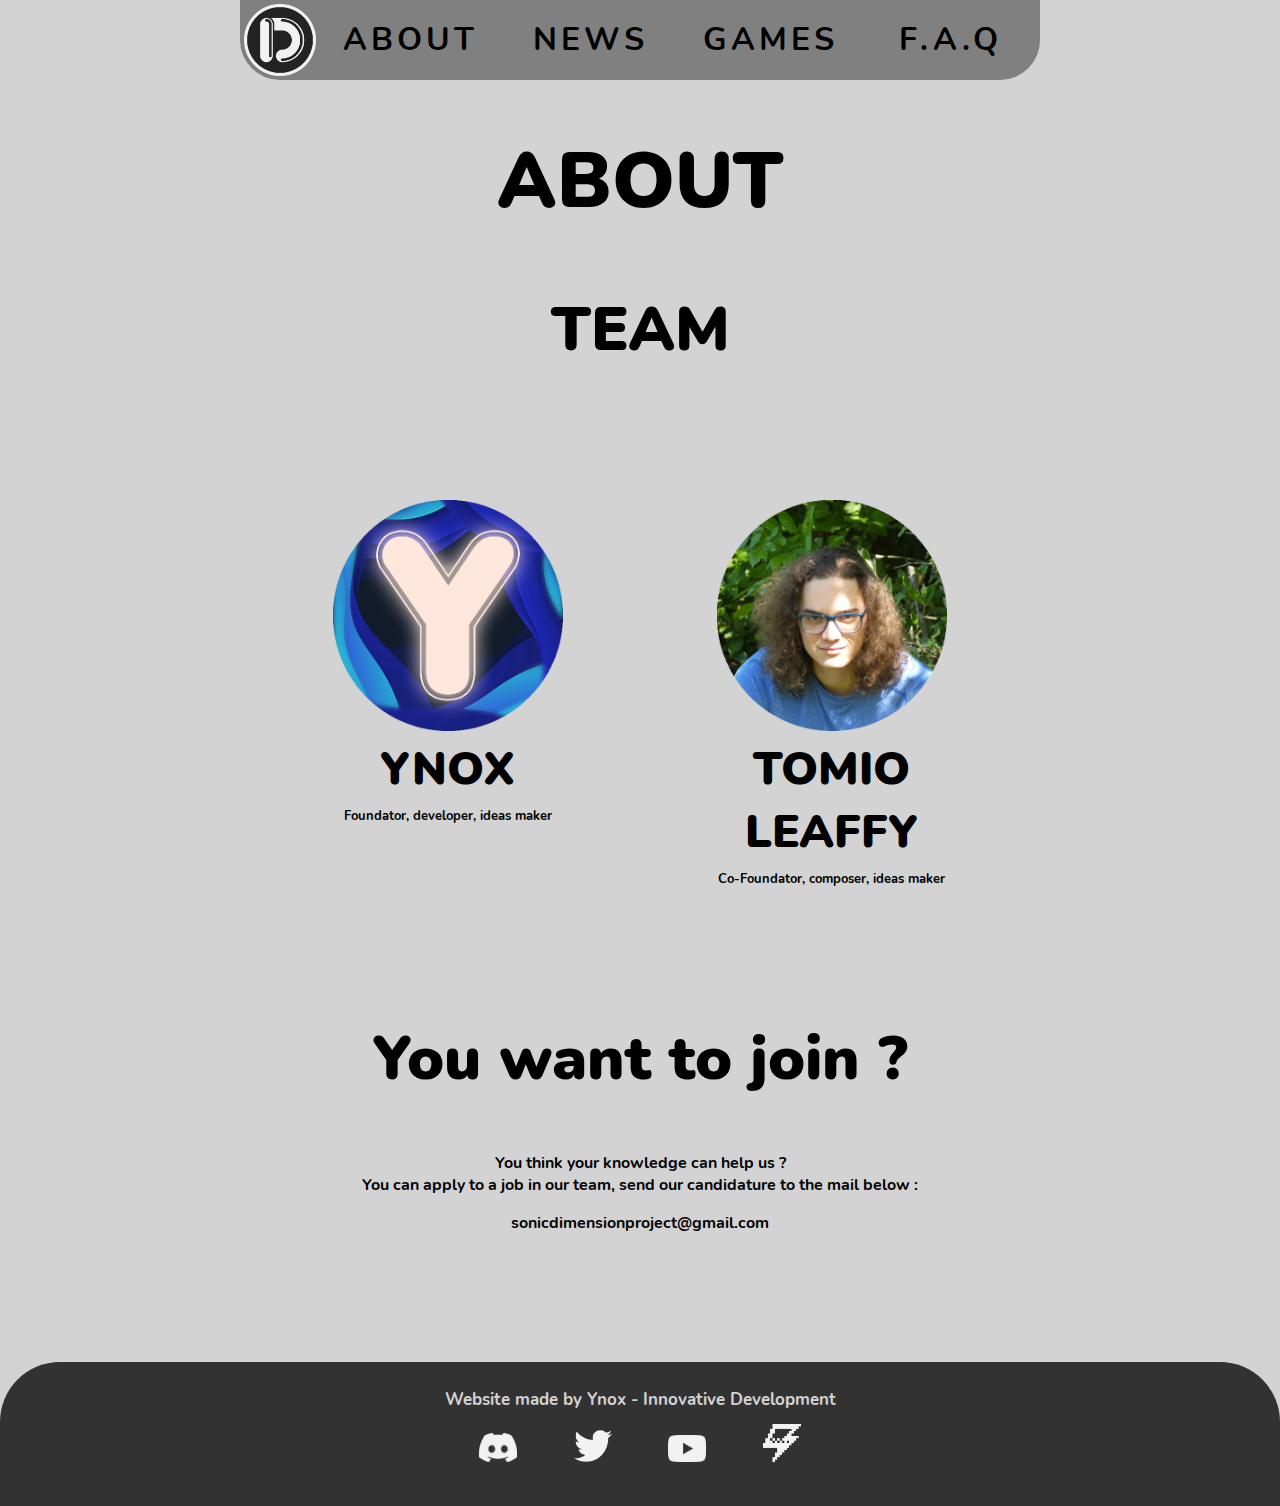
<file: about.html>
<!DOCTYPE html>
<html lang="en">

	<head>
		<meta charset="utf-8"/>
		<title>- Main</title>
		<link rel="stylesheet" href="resources/css/global.css">
		<link rel="stylesheet" href="resources/css/about.css">
		<link rel="icon" href="resources/img/ID_logo2.png">
	</head>

	<body>

		<header>
			<a href="index.html"><img class="logo" style="height:-webkit-fill-available;padding:5%;" src="resources/img/ID_logo.png"></a>
			<nav>
				<a class="YD_button" href="about.html">ABOUT</a>
				<a class="YD_button" href="news.html">NEWS</a>
				<a class="YD_button" href="games.html">GAMES</a>
				<a class="YD_button" href="faq.html">F.A.Q</a>
			</nav>
		</header>
		
		<main>
			<h1>ABOUT</h1>
			<h2>TEAM</h2>
			<section id="team">
				<article>
					<img style="width:100%" src="resources/img/YNOX_logo.png">
					<h3>YNOX</h3>
					<sub>Foundator, developer, ideas maker</sub>
				</article>

				<article>
					<img style="width:100%" src="resources/img/TOMIO_logo.png">
					<h3>TOMIO LEAFFY</h3>
					<sub>Co-Foundator, composer, ideas maker</sub>
				</article>
			</section>

			<section id="join">
				<h2>You want to join ?</h2>
				<p>You think your knowledge can help us ? <br> You can apply to a job in our team, send our candidature to the mail below :</p>
				<a>sonicdimensionproject@gmail.com</a>
			</section>
		</main>

		<footer>
			Website made by Ynox - Innovative Development
			<nav>
				<a href=""><img src="resources/img/discord_logo.png" alt="discord logo"></a>
				<a href=""><img src="resources/img/twitter_logo.png" alt="twitter logo"></a>
				<a href=""><img src="resources/img/youtube_logo.png" alt="youtube logo"></a>
				<a href=""><img src="resources/img/gamejolt_logo.png" alt="gamejolt logo"></a>
			</nav>
		</footer>
	</body>
</html>
</file>
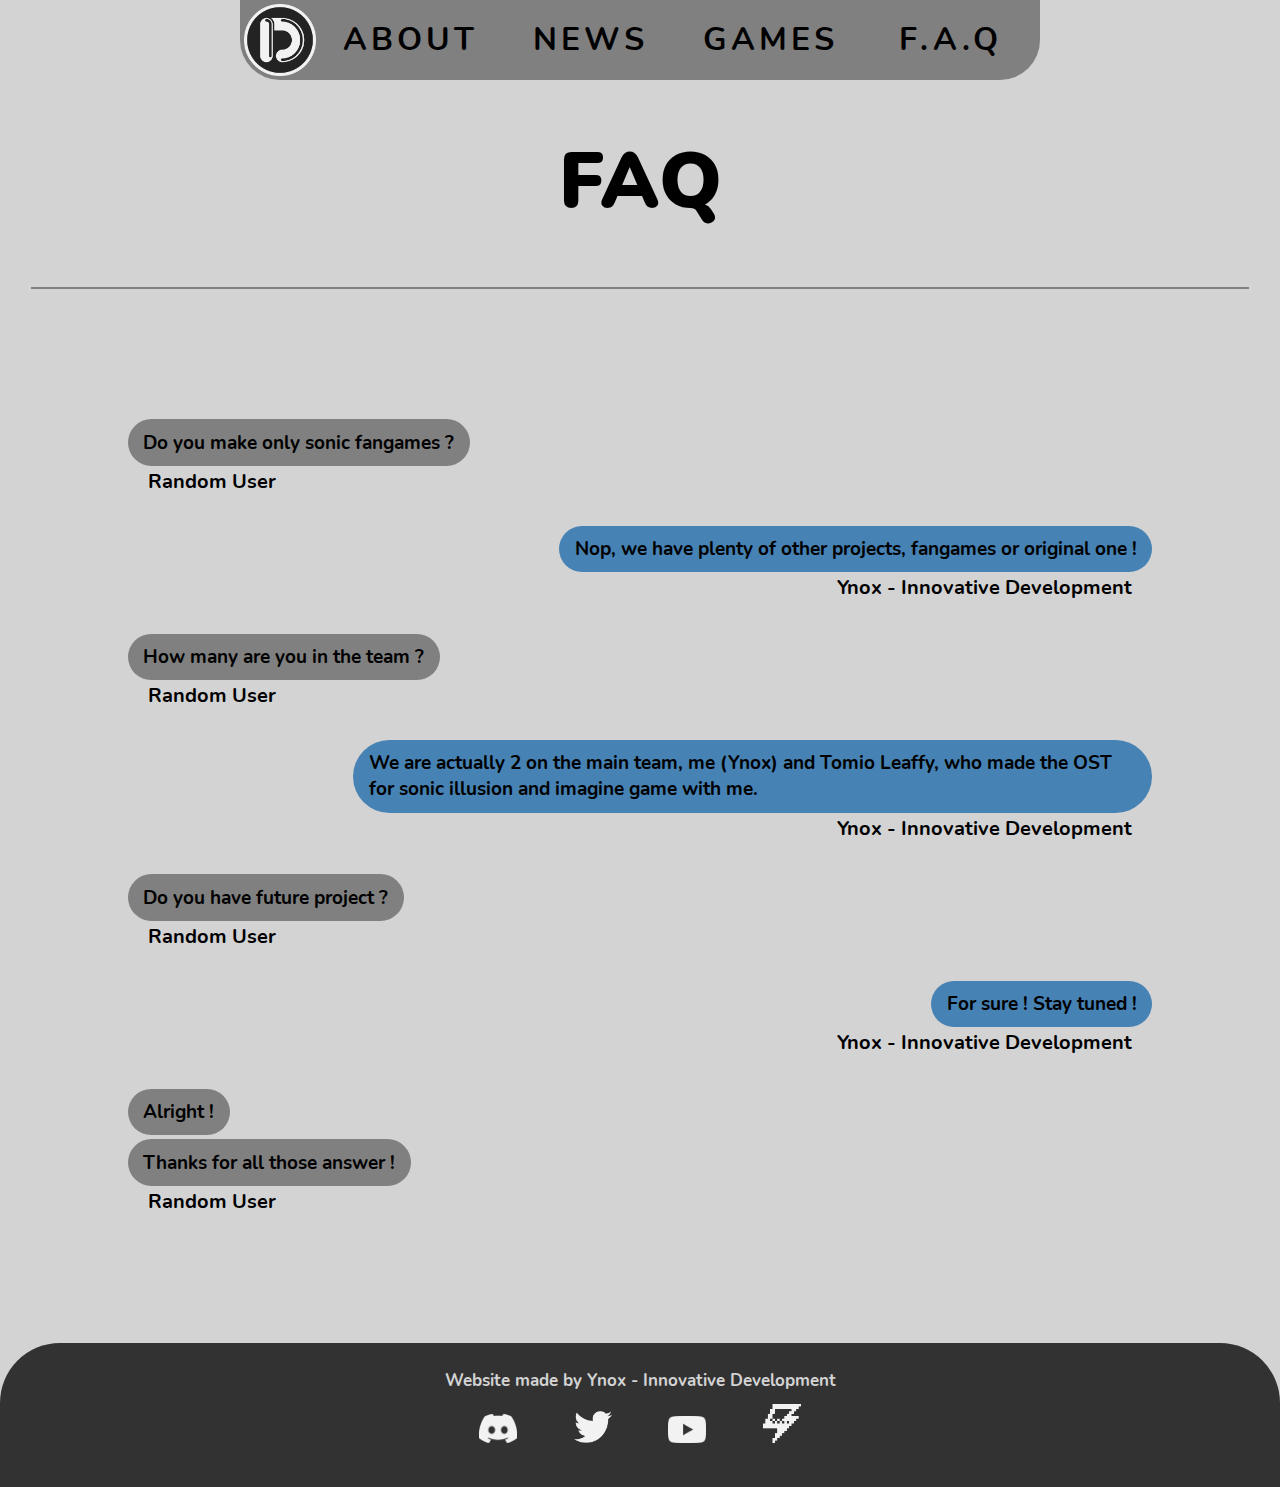
<file: faq.html>
<!DOCTYPE html>
<html lang="en">

	<head>
		<meta charset="utf-8"/>
		<title>- FAQ</title>
		<link rel="stylesheet" href="resources/css/global.css">
		<link rel="stylesheet" href="resources/css/faq.css">
		<link rel="icon" href="resources/img/ID_logo2.png">
	</head>
	
	<body>

		<header>
			<a href="index.html"><img class="logo" style="height:-webkit-fill-available;padding:5%;" src="resources/img/ID_logo.png"></a>
			<nav>
				<a class="YD_button" href="about.html">ABOUT</a>
				<a class="YD_button" href="news.html">NEWS</a>
				<a class="YD_button" href="games.html">GAMES</a>
				<a class="YD_button" href="faq.html">F.A.Q</a>
			</nav>
		</header>

		<h1>FAQ</h1>

		<hr>

		<main>
			<article>Do you make only sonic fangames ?</article>
			<figcaption>Random User</figcaption>

			<article class="answer">
				Nop, we have plenty of other projects, fangames or original one !
			</article>
			<figcaption class="answer">Ynox - Innovative Development</figcaption>

			<article>How many are you in the team ?</article>
			<figcaption>Random User</figcaption>

			<article class="answer">
				We are actually 2 on the main team, me (Ynox) and Tomio Leaffy, who made the OST for sonic illusion and imagine game with me.
			</article>
			<figcaption class="answer">Ynox - Innovative Development</figcaption>

			<article>Do you have future project ?</article>
			<figcaption>Random User</figcaption>

			<article class="answer">
				For sure ! Stay tuned !
			</article>
			<figcaption class="answer">Ynox - Innovative Development</figcaption>

			<article>
				Alright !
			</article>
			<article>
				Thanks for all those answer !
			</article>
			<figcaption>Random User</figcaption>
		</main>

		<footer>
			Website made by Ynox - Innovative Development
			<nav>
				<a href=""><img src="resources/img/discord_logo.png" alt="discord logo"></a>
				<a href=""><img src="resources/img/twitter_logo.png" alt="twitter logo"></a>
				<a href=""><img src="resources/img/youtube_logo.png" alt="youtube logo"></a>
				<a href=""><img src="resources/img/gamejolt_logo.png" alt="gamejolt logo"></a>
			</nav>
		</footer>
	</body>
</html>
</file>
<file: resources/css/global.css>
/* FONTS */
@font-face
{
	font-family: "Nunito";
	src: url("../fonts/Nunito-Bold.ttf") format("truetype");
	font-weight: normal;
	font-style: normal;
}

@font-face
{
	font-family: "Nunito";
	src: url("../fonts/Nunito-Black.ttf") format("truetype");
	font-weight: bold;
	font-style: normal;
}

@font-face
{
	font-family: "Nunito";
	src: url("../fonts/Nunito-BoldItalic.ttf") format("truetype");
	font-weight: normal;
	font-style: italic;
}

@font-face
{
	font-family: "Nunito";
	src: url("../fonts/Nunito-BlackItalic.ttf") format("truetype");
	font-weight: bold;
	font-style: italic;
}

* {
	transition: 0.4s;
}

body {
	font-family: "Nunito", serif;
	margin: 0; 
	background-color: lightgray;
}

h1 {
	text-align: center;
	font-size: 78px;
}

h2 {
	text-align: center;
	font-size: 62px;
}

h3 {
	font-size: 46px;
}

h4 {
	font-size: 38px;
}

h5 {
	font-size: 26px;
}

a {
	text-decoration: none;
}

header {
	position: fixed;
	left: 50%;
	transform: translateX(-50%);
	z-index: 1;
	background-color: gray;
	width: 40%;
	min-width: 800px;
	text-align: center;
	border-radius: 0 0 40px 40px;
	display: flex;
	justify-content: space-between;
	height: 80px;
	top: 0;
}

header > nav {
	display: flex;
	width: 90%;
	line-height: 80px;
	justify-content: space-between;
	align-items: center;
}

.logo:hover {
	filter: invert(1);
}

.YD_button {
	letter-spacing: 4px;
	color: black;
	font-size: 32px;
	width:50%;
	border-radius: 0 0 40px 40px;
}
.YD_button:hover {
	letter-spacing: 12px;
	padding-left: 6px;
	background-color: dimgray;
}

hr {
	border-style: solid;
	width: 95%;
	margin: auto;
}

/* FOOTER */
footer {
	width: 100%;
	padding: 2% 0;
	color: lightgray;
	text-align: center;
	font-size: 1.3vw;
	background-color: rgb(50,50,50);
	border-radius: 60px 60px 0 0;
}

footer > nav {
	margin: 1% 0;
}

footer > nav img {
	width: 3%;
	margin: 0 2%;
}

footer > nav img:hover {
	transform: scale(1.2);
}
</file>
<file: resources/css/about.css>
main{
    margin: 10% 0;
}

section{
    margin: 10% auto;
}

section#team{
    display: flex;
    justify-content: space-around;
    width: 60%;
    align-items: baseline;
}

section#join{
    width: 50%;
    text-align: center;
}

article{
    width: 30%;
    text-align: center;
}

section:hover > .more{
    width: 167%;
}

.more {
    position: absolute;
    margin: 0;
    top: 0;
    bottom: 0;
    padding-left: 100%;
    width: 0;
    background: aqua;
    border-radius: 200px;
}

h3{
    margin:0;
}
</file>
<file: resources/css/faq.css>
h1{
	margin-top: 10%;
}

h3 {
	display: inline-block;
	color: black;
	background-color: silver;
	padding: 1% 2%;
	margin: 0;
	font-size: 2vw;
	border-radius: 40px;
}

article {
	font-size: 1.5vw;
	background-color: gray;
	border-radius: 45px;
	padding: 1% 1.5%;
	max-width: 75%;
	width: fit-content;
	margin: 0.2% 0;
}

main {
	display: flex;
	flex-direction: column;
	position: relative;
	margin:10% auto;
	width: 80%;
}

figcaption {
	font-size: 20px;
	margin: 0 2%;
}

article.answer {
	align-self: flex-end;
	background-color: SteelBlue;
	margin-top: 3%;
}

figcaption.answer {
	align-self: flex-end;
	margin-bottom: 3%;
}
</file>
